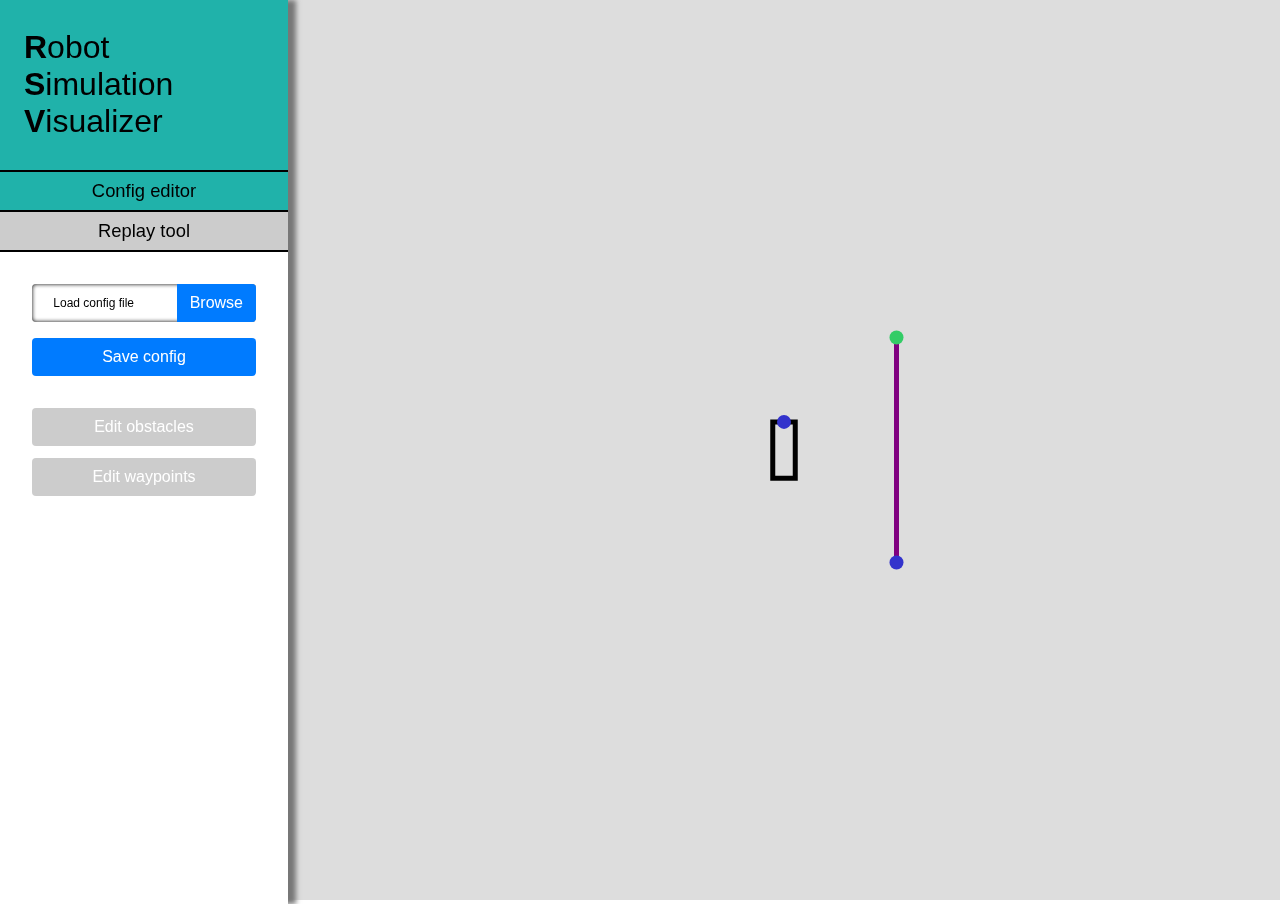
<file: src/sim/visualization/index.html>
<!doctype html>

<html lang="en">

<head>
   <meta charset="utf-8">
    <meta name="viewport" content="width=device-width, initial-scale=1">

    <title>Robot Simulation Visualizer</title>
    <meta name="description" content="A visualizer to play-back recorded robot simulations">
 
    <link rel="stylesheet" href="base_style.css">

    <script>
        window.location.replace("pages/config_editor/index.html");
    </script>
</head>

<body>

</body>

</html>
</file>
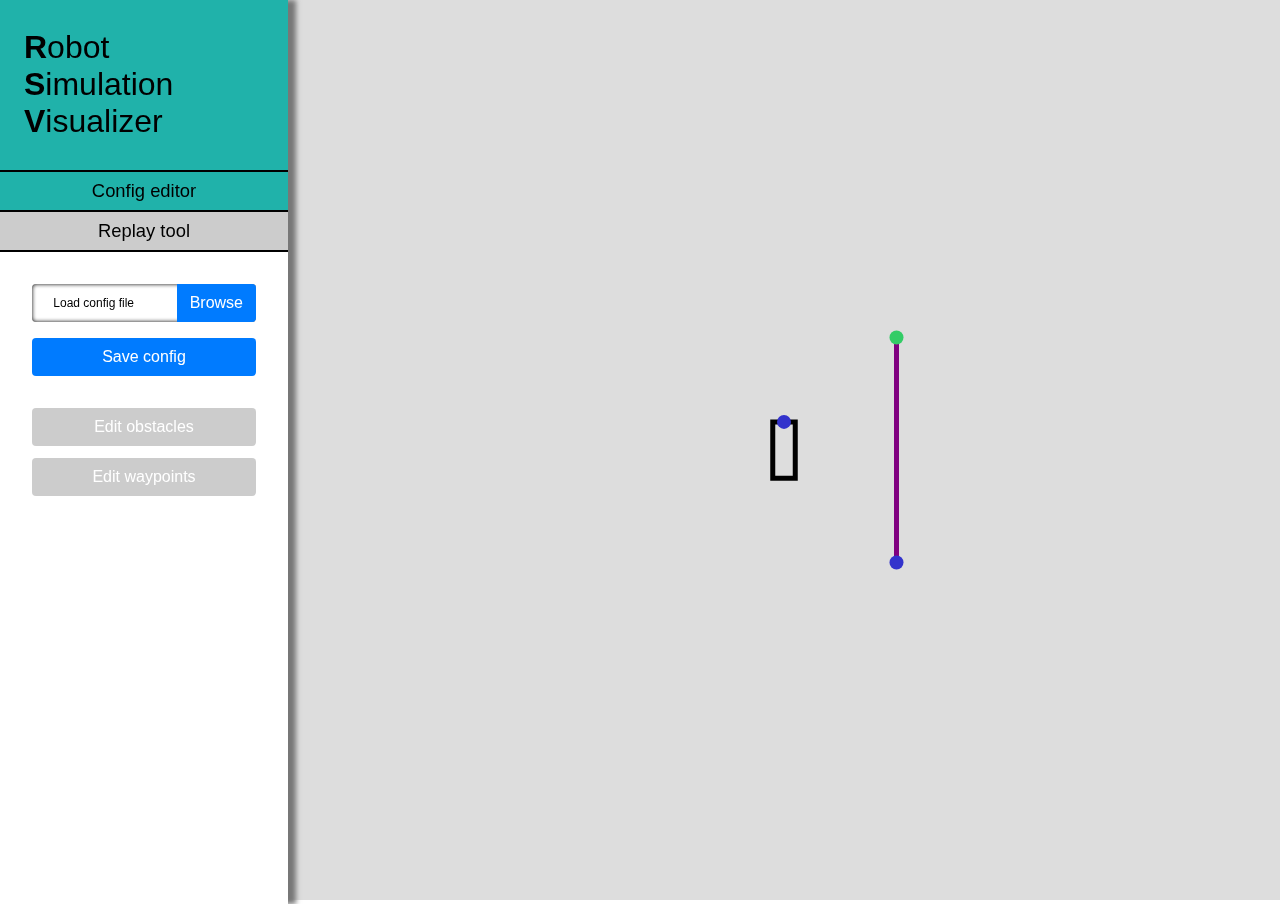
<file: src/sim/visualization/pages/config_editor/index.html>
<!doctype html>

<html lang="en">

<head>
    <meta charset="utf-8">
    <meta name="viewport" content="width=device-width, initial-scale=1">

    <title>Robot Simulation Visualizer</title>
    <meta name="description" content="A visualizer to play-back recorded robot simulations">

    <link rel="stylesheet" href="../../base_style.css">
    <link rel="stylesheet" href="style.css">
</head>

<body>
    <div class="sidebar-container">
        <div class="header">
            <h1 class="title">
                <span class="leading">R</span>obot <br>
                <span class="leading">S</span>imulation <br>
                <span class="leading">V</span>isualizer
            </h1>
        </div>
        <nav>
            <hr class="sidebar-divider" />
            <a href="./index.html" class="current">Config editor</a>
            <hr class="sidebar-divider" />
            <a href="../replay/index.html">Replay tool</a>
            <hr class="sidebar-divider" />
        </nav>
        <div class="sidebar">
            <div class="control">
                <span class="file-picker">
                    <input hidden type="file" id="configFileSelector" name="configFile" accept=".json" />
                    <a hidden id="configFileDownload"></a>
                    <label class="file-name" for="configFile" id="configFileDisplay">
                        Load config file
                    </label>
                    <button class="btn" onclick="selectFile()">Browse</button>
                </span>
            </div>
            <div class="control">
                <button type="button" class="btn" onclick="save_config()" id="save">Save config</button>
            </div>
            <div class="drawing-mode control-group">
                <button type="button" class="btn" onclick="polygon_mode()" id="polygon_mode" title="Edit obstacles">
                    Edit obstacles
                </button>
                <button type="button" class="btn" onclick="waypoint_mode()" id="waypoint_mode" title="Edit waypoints">
                    Edit waypoints
                </button>
            </div>
        </div>
    </div>
    <div id="visualization-container">
        <canvas width="100" height="100" id="visualizationCanvas">
            Your browser does not support HTML5 Canvas, which is need to visualize the simulation.
        </canvas>
    </div>
    <script src="../../graphics/scene.js"></script>
    <script src="../../graphics/components.js"></script>
    <script src="editor.js"></script>
</body>

</html>
</file>
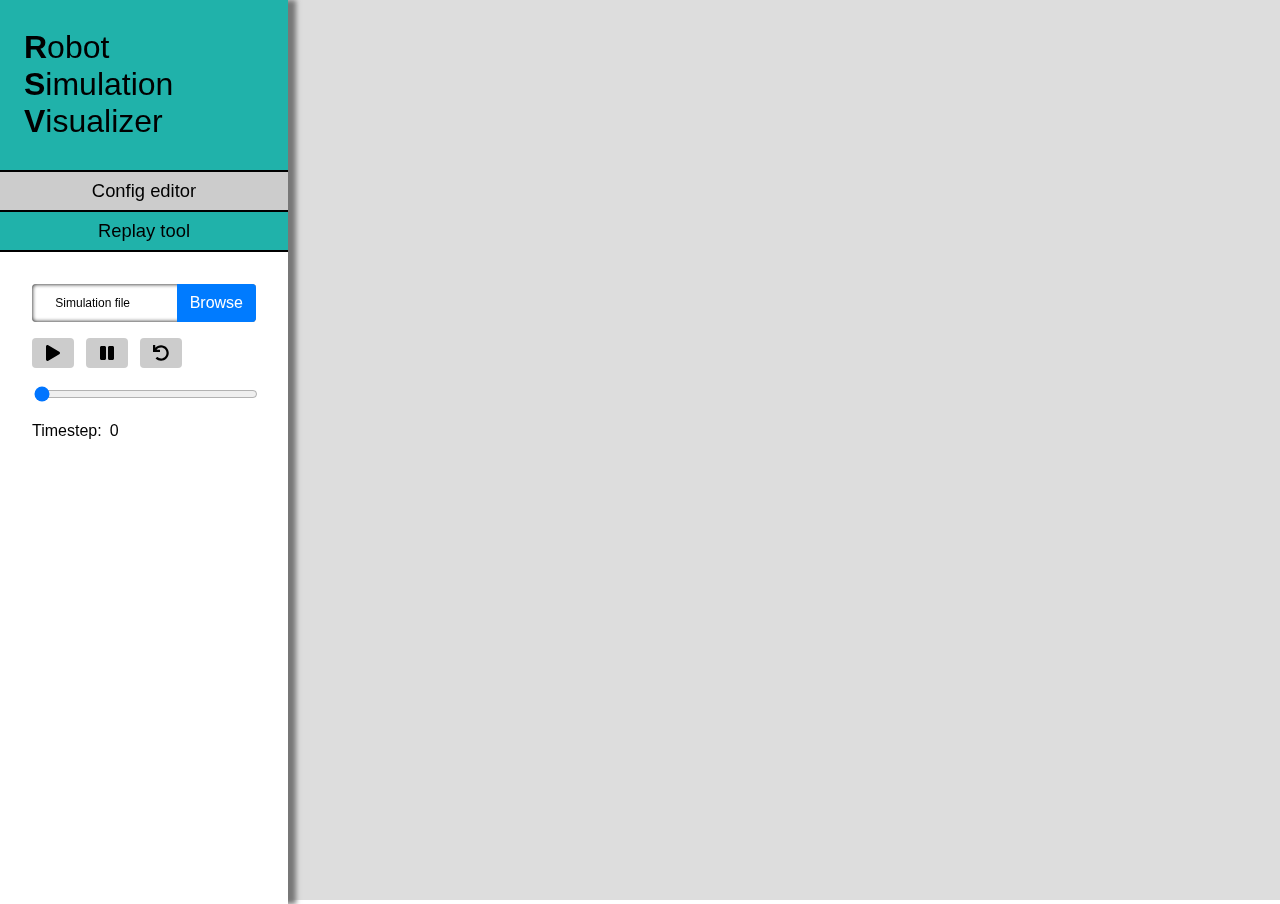
<file: src/sim/visualization/pages/replay/index.html>
<!doctype html>

<html lang="en">

<head>
    <meta charset="utf-8">
    <meta name="viewport" content="width=device-width, initial-scale=1">

    <title>Robot Simulation Visualizer</title>
    <meta name="description" content="A visualizer to play-back recorded robot simulations">

    <link rel="stylesheet" href="../../base_style.css">
    <link rel="stylesheet" href="style.css">
</head>

<body>
    <div class="sidebar-container">
        <div class="header">
            <h1 class="title">
                <span class="leading">R</span>obot <br>
                <span class="leading">S</span>imulation <br>
                <span class="leading">V</span>isualizer
            </h1>
        </div>
        <nav>
            <hr class="sidebar-divider" />
            <a href="../config_editor/index.html">Config editor</a>
            <hr class="sidebar-divider" />
            <a href="./index.html" class="current">Replay tool</a>
            <hr class="sidebar-divider" />
        </nav>
        <div class="sidebar">
            <div class="control">
                <span class="file-picker">
                    <input hidden type="file" id="simulationFileSelector" name="simulationFile" accept=".json">
                    <label class="file-name" for="simulationFile" id="simulationFileDisplay">
                        Simulation file
                    </label>
                    <button class="btn" onclick="selectFile()">Browse</button>
                </span>
            </div>
            <div class="control-group">
                <button type="button" class="btn icon" onclick="play()" id="play" title="Play">
                    <img src="../../icons/play.svg" alt="Play icon" />
                </button>
                <button type="button" class="btn icon" onclick="pause()" id="pause" title="Pause">
                    <img src="../../icons/pause.svg" alt="Pause icon" />
                </button>
                <button type="button" class="btn icon" onclick="restart()" id="restart" title="Restart">
                    <img src="../../icons/restart.svg" alt="Restart icon" />
                </button>
            </div>
            <div class="control">
                <div class="slider-container">
                    <input type="range" class="slider" oninput="scrub(this.value)" min="0" max="100" value="0" id="replayPosition">
                </div>
            </div>
            <div class="timestep-display">
                Timestep: <span class="timestep-counter">0</span>
            </div>
        </div>
    </div>
    <div id="visualization-container">
        <canvas width="100" height="100" id="visualizationCanvas">
            Your browser does not support HTML5 Canvas, which is need to visualize the simulation.
        </canvas>
    </div>
    <script src="../../graphics/scene.js"></script>
    <script src="../../graphics/components.js"></script>
    <script src="replay.js"></script>
</body>

</html>
</file>
<file: src/sim/visualization/base_style.css>
body {
    width:  100%;
    height: 100%;
    margin: 0;

    overflow: hidden;
    display: flex;
    flex-direction: row;
    
    font-family: 'Tahoma', sans-serif, 'Helvetica Neue', sans-serif;
}

.header {
    padding: 0.5rem;
    background: lightseagreen;
    text-align: left;

    font-family: 'Arial';
}

.header .title {
    margin-left: 1rem;
    font-weight: 200;
}

.header .title .leading {
    font-weight: 700;
}

.sidebar-container {
    display: flex;
    flex-direction: column;

    min-width: 18rem;
    min-height: 100vh;
    z-index: 1;

    box-shadow: 0.5rem 0px 5px #777;
}

.sidebar {
    padding: 2rem 2rem;
}

.sidebar-divider {
    background: black;
    margin: 0;
    padding: 0;
    height: 2px;
    border: none;
}

.control {
    display: flex;
    flex-direction: column;
    
    margin-bottom: 1rem;
}

.control-group {
    display: flex;
    flex-direction: row;
    justify-content: flex-start;
    column-gap: 0.75rem;
    margin-bottom: 1rem;
}

.control-group .btn {
    background-color: #ccc;
}

.control-group .btn.active {
    background-color: #007bff;
}

#visualization-container {
    width: 100%;
    height: 100%;
}

nav {
    display: flex;
    flex-direction: column;
    background: #ccc;
}

    nav a {
        padding: 0.5rem 0;
        display: block;
        text-align: center;
        text-decoration: none;
        font-size: 1.15rem;
        color: black;
    }

        nav a:hover {
            background: slategray;
        }

        nav a.current {
            background: lightseagreen;
        }

.btn {
    color: #fff;
    background-color: #007bff;
    border-color: #007bff;

    display: inline-block;
    font-weight: 400;
    text-align: center;
    white-space: nowrap;
    vertical-align: middle;

    border: 1px solid transparent;
    padding: .375rem .75rem;
    font-size: 1rem;
    line-height: 1.5;
    border-radius: .25rem;
    transition: color .15s
}

.btn:hover {
    background-color: #52a6ff;
    border-color: #52a6ff;
}

.btn img {
    width: 1em;
    height: 1em;
}

.icon {
    display: flex;
}

.file-picker {
    border-radius: 0.25rem;
    box-shadow: inset 0px 0px 4px black;

    display: flex;
    flex-direction: row;
}

.file-picker .btn {
    border-top-right-radius: 0.25rem;
    border-bottom-right-radius: 0.25rem;
    border-top-left-radius: 0;
    border-bottom-left-radius: 0;

    margin-left: auto;
}

.file-name {
    margin: auto;
    font-size: 0.75em;
    max-width: 7rem;
    overflow-wrap: anywhere;
    text-overflow: ellipsis;
}
</file>
<file: src/sim/visualization/pages/config_editor/style.css>
canvas {
    touch-action: pinch-zoom;
}

.drawing-mode {
    flex-direction: column;
    row-gap: 0.75rem;
    margin: 2rem 0;
}
</file>
<file: src/sim/visualization/pages/replay/style.css>
.timestep-display {
    display: flex;
    flex-direction: row;
}

.timestep-counter {
    margin-left: 0.5rem;
}

.slider-container {
    width: 100%;
}

.slider {
    width: 100%;
}
</file>
